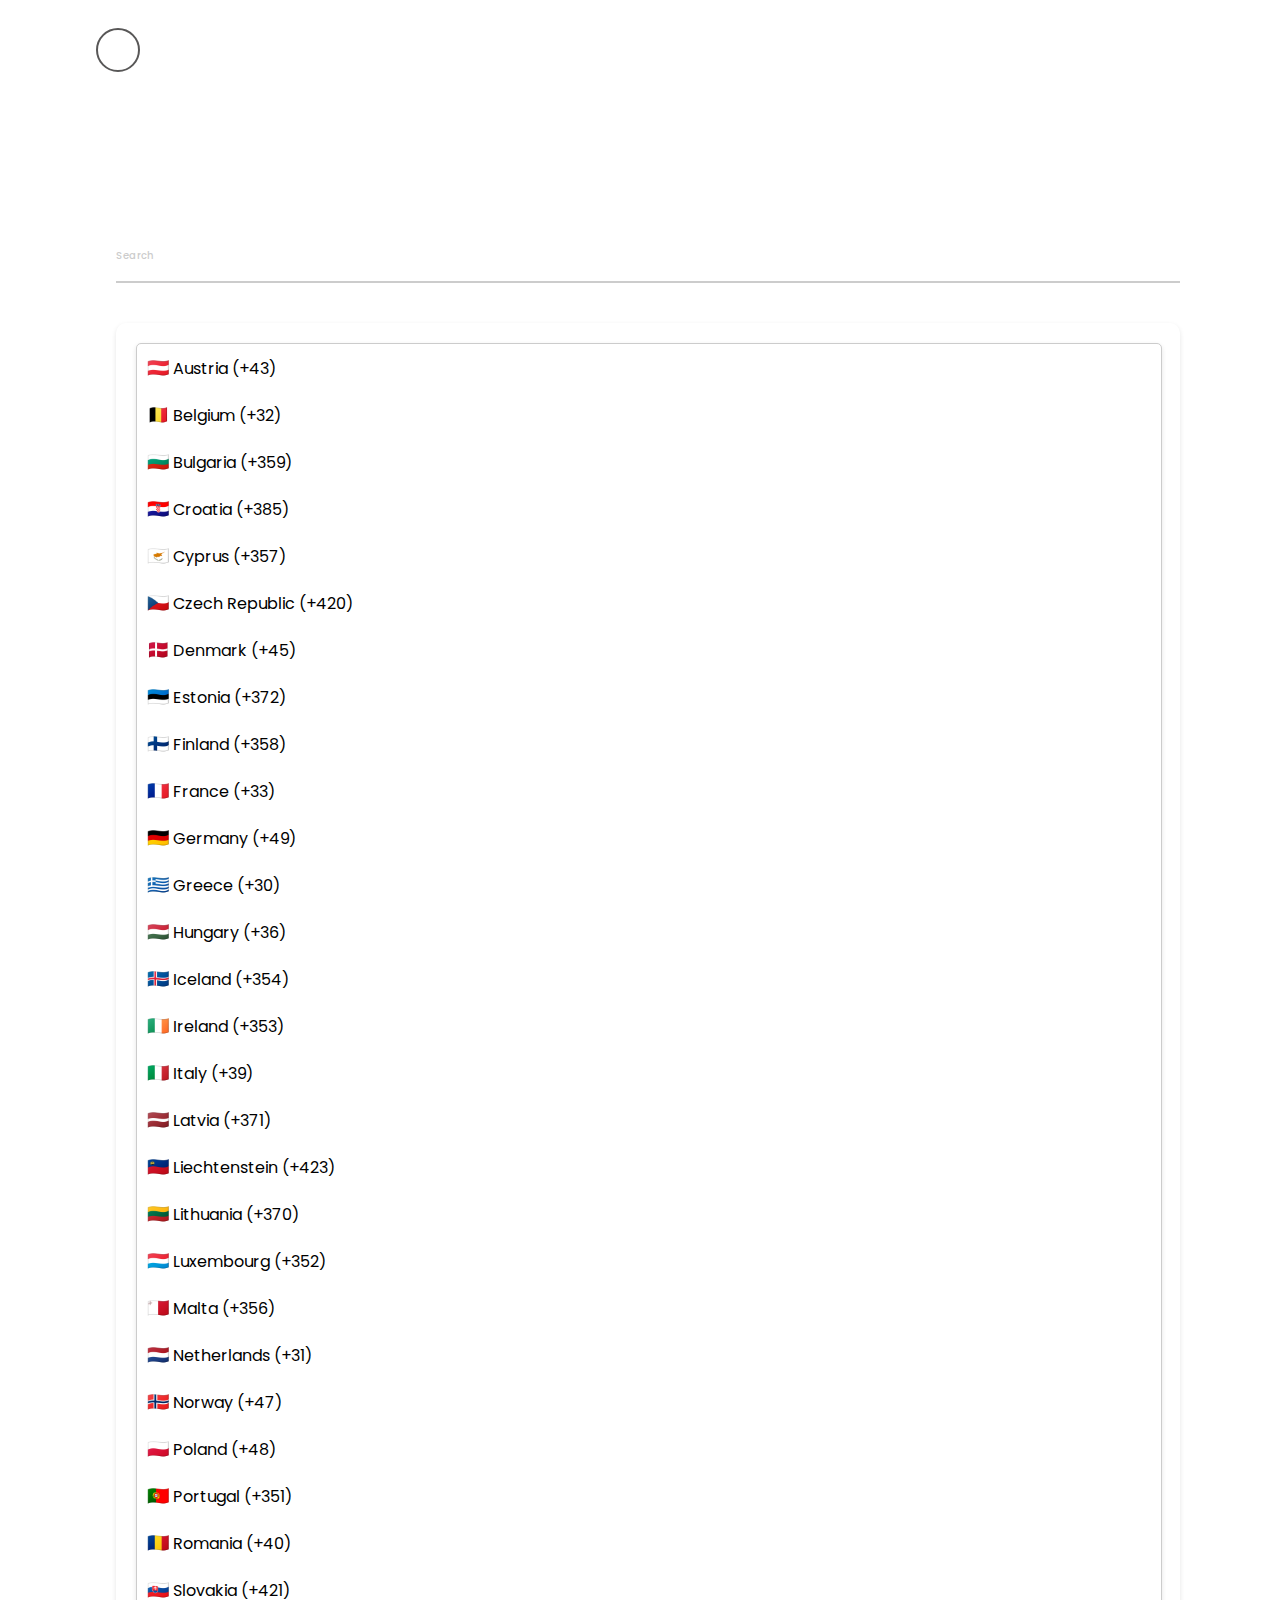
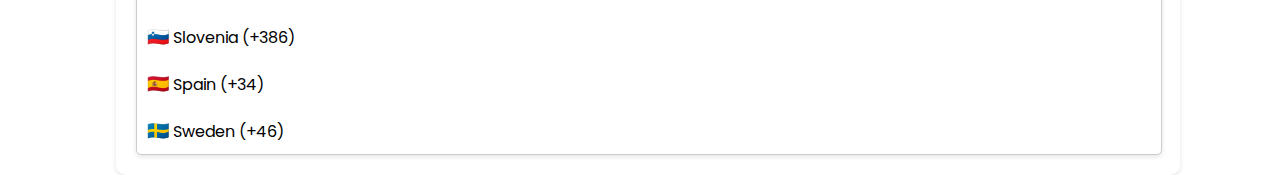
<file: country.html>
<!DOCTYPE html>
<html lang="en">
  <head>
    <meta charset="UTF-8" />
    <meta name="viewport" content="width=device-width, initial-scale=1.0" />
    <link
      rel="stylesheet"
      href="https://cdnjs.cloudflare.com/ajax/libs/font-awesome/6.6.0/css/all.min.css"
      integrity="sha512-Kc323vGBEqzTmouAECnVceyQqyqdsSiqLQISBL29aUW4U/M7pSPA/gEUZQqv1cwx4OnYxTxve5UMg5GT6L4JJg=="
      crossorigin="anonymous"
      referrerpolicy="no-referrer"
    />
    <link
      rel="stylesheet"
      href="https://cdn.jsdelivr.net/npm/swiper@11/swiper-bundle.min.css"
    />
    <link
      rel="stylesheet"
      href="https://cdnjs.cloudflare.com/ajax/libs/OwlCarousel2/2.3.4/assets/owl.carousel.min.css"
    />
    <link
      rel="stylesheet"
      href="https://cdnjs.cloudflare.com/ajax/libs/OwlCarousel2/2.3.4/assets/owl.theme.default.min.css"
    />
    <link
      href="https://fonts.googleapis.com/css2?family=Poppins:ital,wght@0,100;0,200;0,300;0,400;0,500;0,600;0,700;0,800;0,900;1,100;1,200;1,300;1,400;1,500;1,600;1,700;1,800;1,900&display=swap"
      rel="stylesheet"
    />
	<style>
		
.center {
  width: 100vw;
  display: flex;
  justify-content: center;
  align-items: center;
  height: 100vh;
}

.container {
  display: flex;
  flex-direction: column;
  position: relative;
  padding: 200px 200px;
}

.container .close {
  position: absolute;
  top: 0;
  left: 0;
  display: flex;
  justify-content: center;
  align-items: center;
  margin: 20px;
  width: 40px;
  height: 40px;
  text-decoration: none;
  border: 2px solid #585757;
  border-radius: 50%;
  margin-left: 180px;
}
.container .close i {
  font-size: 1.7rem;
  color: #000;
}
.container .form {
  display: flex;
  flex-direction: column;
  justify-content: flex-start;
}

.input-container {
  position: relative;
  margin: 40px auto;
  width: 300px;
}

.input-container input[type="text"] {
  font-size: 20px;
  width: 100%;
  border: none;
  border-bottom: 2px solid #ccc;
  padding: 5px 0;
  background-color: transparent;
  outline: none;
}

.input-container .label {
  position: absolute;
  top: 0;
  left: 0;
  font-family: "Poppins", serif;
  font-weight: 500;
  font-style: normal;
  color: #ccc;
  transition: all 0.3s ease;
  pointer-events: none;
}

.input-container input[type="text"]:focus ~ .label,
.input-container input[type="text"]:valid ~ .label {
  top: -20px;
  font-size: 16px;
  color: #fabe12;
}

.input-container .underline {
  position: absolute;
  bottom: 0;
  left: 0;
  height: 2px;
  width: 100%;
  background-color: #fabe12;
  transform: scaleX(0);
  transition: all 0.3s ease;
}

.input-container input[type="text"]:focus ~ .underline,
.input-container input[type="text"]:valid ~ .underline {
  transform: scaleX(1);
}

.container .set-point {
  color: #000;
  text-decoration: none;
  font-family: "Poppins", serif;
  font-weight: 500;
  font-style: normal;
}

.container .set-point:hover {
  color: #787777;
}
		.ui-wrapper {
  font-family: "Poppins", serif;
  font-weight: 400;
  font-style: normal;
  background: #fff;
  border-radius: 10px;
  box-shadow: 0 2px 5px rgba(0, 0, 0, 0.1);
  padding: 20px;
  position: relative;
}

.input-wrapper {
  display: flex;
  align-items: center;
  gap: 10px;
  margin-bottom: 20px;
}


.select-wrapper {
  width: 100%;
  background: #fff;
  border: 1px solid #ccc;
  border-radius: 5px;
  box-shadow: 0 2px 5px rgba(0, 0, 0, 0.1);
}

.select-wrapper ul {
  list-style: none;
  padding: 0;
  margin: 0;
}

.select-wrapper ul li {
  padding: 10px;
  cursor: pointer;
  display: flex;
  align-items: center;
  gap: 10px;
}

.select-wrapper ul li:hover {
  background: #f0f0f0;
}

.select-wrapper ul li span {
  font-size: 18px;
}

.invalid-msg {
  color: red;
  font-size: 12px;
  display: none;
  margin-top: 5px;
}



	</style>
    <title>Select Country</title>
  </head>
  <body>
    <div class="center" style="justify-content: center; align-items: stretch;">
      <div class="container">
        <a class="close" href="profile.html"><i class="fa-solid fa-xmark"></i></a>
		<div class="input-container" style="width:100%">
			<input type="text" id="search" required="" />
			<label for="input" class="label" style="font-size: 10px;">Search</label>
			<div class="underline"></div>
		</div>
		<div class="ui-wrapper" style="width: 80vw;">
			<div class="select-wrapper">
				<ul>
					<li><label for="Austria"><span>🇦🇹</span> Austria (+43)</label></li>
					<li><label for="Belgium"><span>🇧🇪</span> Belgium (+32)</label></li>
					<li><label for="Bulgaria"><span>🇧🇬</span> Bulgaria (+359)</label></li>
					<li><label for="Croatia"><span>🇭🇷</span> Croatia (+385)</label></li>
					<li><label for="Cyprus"><span>🇨🇾</span> Cyprus (+357)</label></li>
					<li><label for="Czech"><span>🇨🇿</span> Czech Republic (+420)</label></li>
					<li><label for="Denmark"><span>🇩🇰</span> Denmark (+45)</label></li>
					<li><label for="Estonia"><span>🇪🇪</span> Estonia (+372)</label></li>
					<li><label for="Finland"><span>🇫🇮</span> Finland (+358)</label></li>
					<li><label for="France"><span>🇫🇷</span> France (+33)</label></li>
					<li><label for="Germany"><span>🇩🇪</span> Germany (+49)</label></li>
					<li><label for="Greece"><span>🇬🇷</span> Greece (+30)</label></li>
					<li><label for="Hungary"><span>🇭🇺</span> Hungary (+36)</label></li>
					<li><label for="Iceland"><span>🇮🇸</span> Iceland (+354)</label></li>
					<li><label for="Ireland"><span>🇮🇪</span> Ireland (+353)</label></li>
					<li><label for="Italy"><span>🇮🇹</span> Italy (+39)</label></li>
					<li><label for="Latvia"><span>🇱🇻</span> Latvia (+371)</label></li>
					<li><label for="Liechtenstein"><span>🇱🇮</span> Liechtenstein (+423)</label></li>
					<li><label for="Lithuania"><span>🇱🇹</span> Lithuania (+370)</label></li>
					<li><label for="Luxembourg"><span>🇱🇺</span> Luxembourg (+352)</label></li>
					<li><label for="Malta"><span>🇲🇹</span> Malta (+356)</label></li>
					<li><label for="Netherlands"><span>🇳🇱</span> Netherlands (+31)</label></li>
					<li><label for="Norway"><span>🇳🇴</span> Norway (+47)</label></li>
					<li><label for="Poland"><span>🇵🇱</span> Poland (+48)</label></li>
					<li><label for="Portugal"><span>🇵🇹</span> Portugal (+351)</label></li>
					<li><label for="Romania"><span>🇷🇴</span> Romania (+40)</label></li>
					<li><label for="Slovakia"><span>🇸🇰</span> Slovakia (+421)</label></li>
					<li><label for="Slovenia"><span>🇸🇮</span> Slovenia (+386)</label></li>
					<li><label for="Spain"><span>🇪🇸</span> Spain (+34)</label></li>
					<li><label for="Sweden"><span>🇸🇪</span> Sweden (+46)</label></li>
				</ul>
			</div>
		</div>
        </div>
      </div>
    </div>
	<script>
        const searchInput = document.getElementById('search');
        const countryList = document.querySelectorAll('.select-wrapper ul li');

        searchInput.addEventListener('input', () => {
            const searchTerm = searchInput.value.toLowerCase();
            countryList.forEach(li => {
                const text = li.textContent.toLowerCase();
                if (text.includes(searchTerm)) {
                    li.style.display = 'flex';
                } else {
                    li.style.display = 'none';
                }
            });
        });
    </script>
  </body>
</html>
</file>
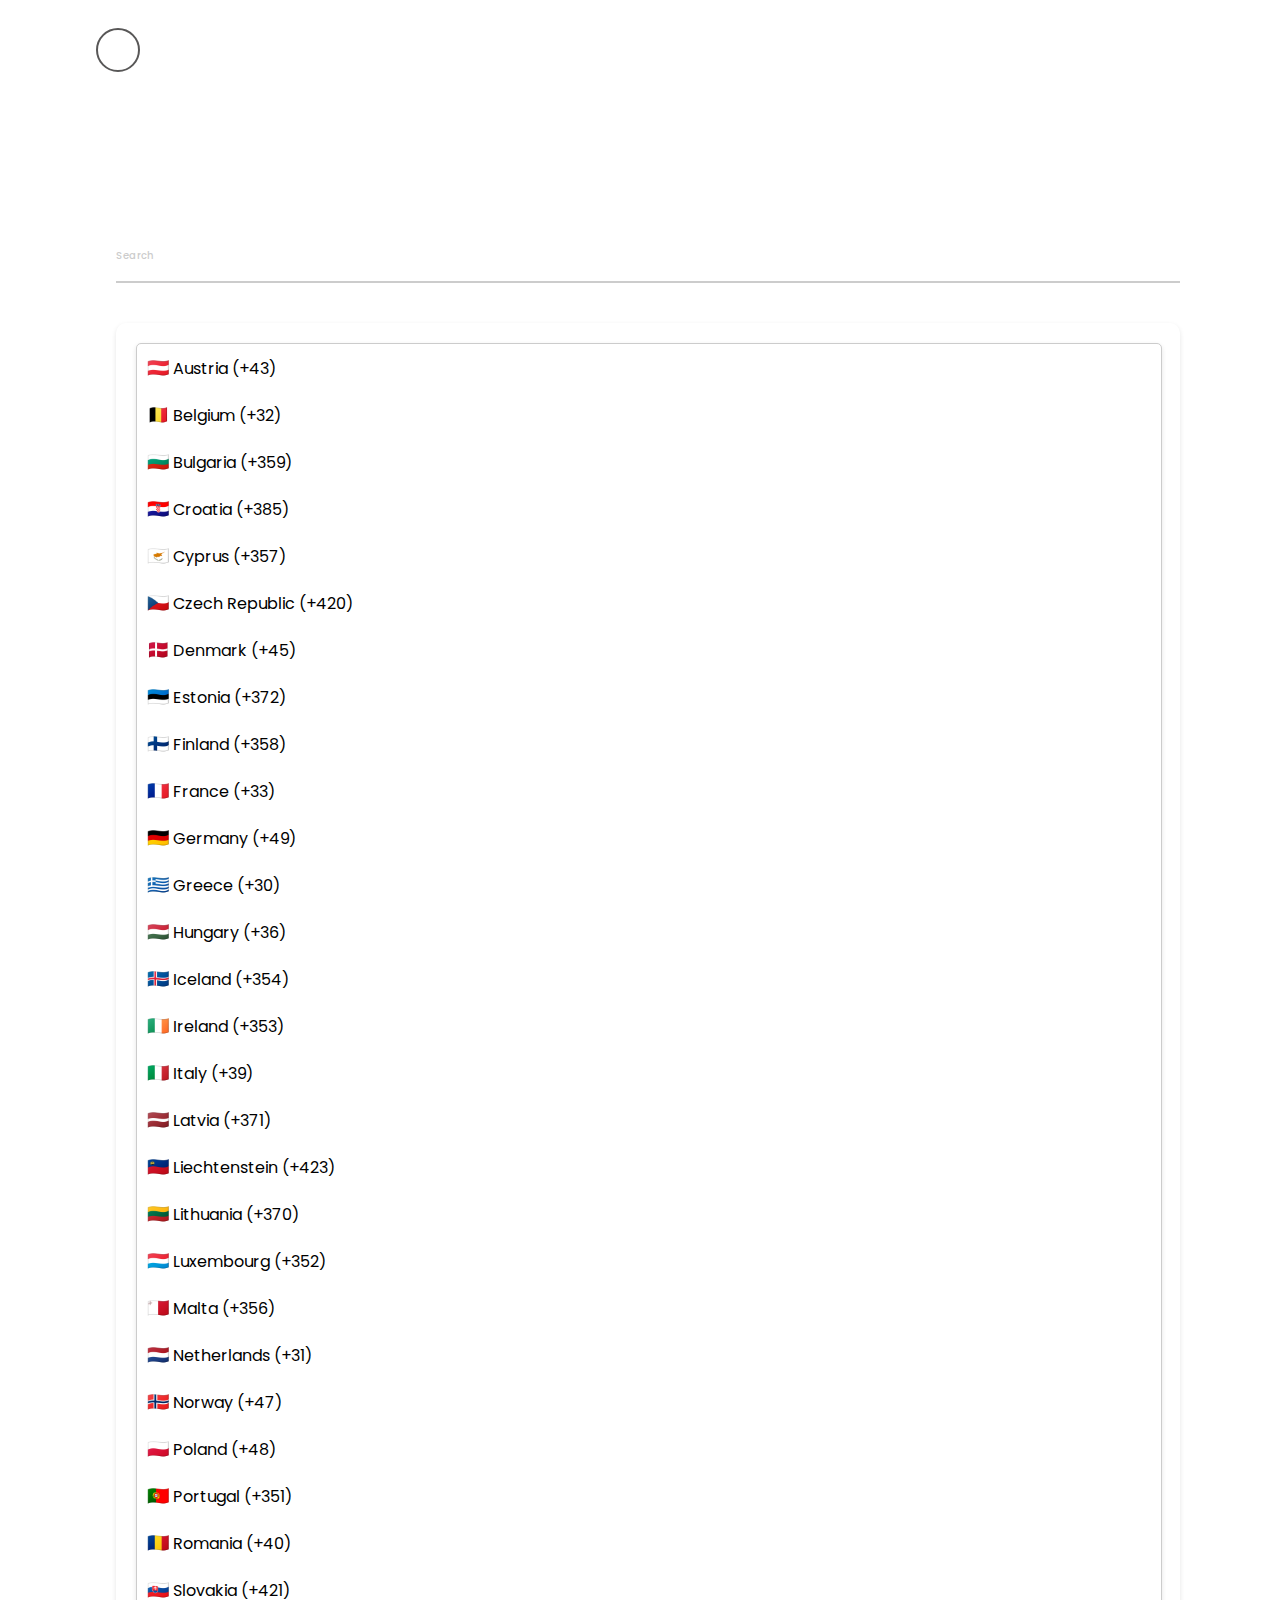
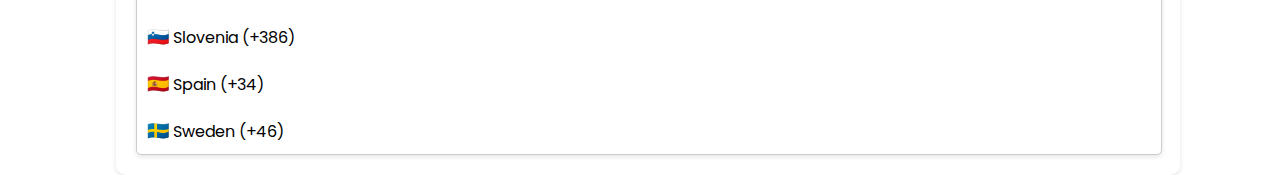
<file: sign-up-contry.html>
<!DOCTYPE html>
<html lang="en">
  <head>
    <meta charset="UTF-8" />
    <meta name="viewport" content="width=device-width, initial-scale=1.0" />
    <link
      rel="stylesheet"
      href="https://cdnjs.cloudflare.com/ajax/libs/font-awesome/6.6.0/css/all.min.css"
      integrity="sha512-Kc323vGBEqzTmouAECnVceyQqyqdsSiqLQISBL29aUW4U/M7pSPA/gEUZQqv1cwx4OnYxTxve5UMg5GT6L4JJg=="
      crossorigin="anonymous"
      referrerpolicy="no-referrer"
    />
    <link
      rel="stylesheet"
      href="https://cdn.jsdelivr.net/npm/swiper@11/swiper-bundle.min.css"
    />
    <link
      rel="stylesheet"
      href="https://cdnjs.cloudflare.com/ajax/libs/OwlCarousel2/2.3.4/assets/owl.carousel.min.css"
    />
    <link
      rel="stylesheet"
      href="https://cdnjs.cloudflare.com/ajax/libs/OwlCarousel2/2.3.4/assets/owl.theme.default.min.css"
    />
    <link
      href="https://fonts.googleapis.com/css2?family=Poppins:ital,wght@0,100;0,200;0,300;0,400;0,500;0,600;0,700;0,800;0,900;1,100;1,200;1,300;1,400;1,500;1,600;1,700;1,800;1,900&display=swap"
      rel="stylesheet"
    />
	<style>
		
.center {
  width: 100vw;
  display: flex;
  justify-content: center;
  align-items: center;
  height: 100vh;
}

.container {
  display: flex;
  flex-direction: column;
  position: relative;
  padding: 200px 200px;
}

.container .close {
  position: absolute;
  top: 0;
  left: 0;
  display: flex;
  justify-content: center;
  align-items: center;
  margin: 20px;
  width: 40px;
  height: 40px;
  text-decoration: none;
  border: 2px solid #585757;
  border-radius: 50%;
  margin-left: 180px;
}
.container .close i {
  font-size: 1.7rem;
  color: #000;
}
.container .form {
  display: flex;
  flex-direction: column;
  justify-content: flex-start;
}

.input-container {
  position: relative;
  margin: 40px auto;
  width: 300px;
}

.input-container input[type="text"] {
  font-size: 20px;
  width: 100%;
  border: none;
  border-bottom: 2px solid #ccc;
  padding: 5px 0;
  background-color: transparent;
  outline: none;
}

.input-container .label {
  position: absolute;
  top: 0;
  left: 0;
  font-family: "Poppins", serif;
  font-weight: 500;
  font-style: normal;
  color: #ccc;
  transition: all 0.3s ease;
  pointer-events: none;
}

.input-container input[type="text"]:focus ~ .label,
.input-container input[type="text"]:valid ~ .label {
  top: -20px;
  font-size: 16px;
  color: #fabe12;
}

.input-container .underline {
  position: absolute;
  bottom: 0;
  left: 0;
  height: 2px;
  width: 100%;
  background-color: #fabe12;
  transform: scaleX(0);
  transition: all 0.3s ease;
}

.input-container input[type="text"]:focus ~ .underline,
.input-container input[type="text"]:valid ~ .underline {
  transform: scaleX(1);
}

.container .set-point {
  color: #000;
  text-decoration: none;
  font-family: "Poppins", serif;
  font-weight: 500;
  font-style: normal;
}

.container .set-point:hover {
  color: #787777;
}
		.ui-wrapper {
  font-family: "Poppins", serif;
  font-weight: 400;
  font-style: normal;
  background: #fff;
  border-radius: 10px;
  box-shadow: 0 2px 5px rgba(0, 0, 0, 0.1);
  padding: 20px;
  position: relative;
}

.input-wrapper {
  display: flex;
  align-items: center;
  gap: 10px;
  margin-bottom: 20px;
}


.select-wrapper {
  width: 100%;
  background: #fff;
  border: 1px solid #ccc;
  border-radius: 5px;
  box-shadow: 0 2px 5px rgba(0, 0, 0, 0.1);
}

.select-wrapper ul {
  list-style: none;
  padding: 0;
  margin: 0;
}

.select-wrapper ul li {
  padding: 10px;
  cursor: pointer;
  display: flex;
  align-items: center;
  gap: 10px;
}

.select-wrapper ul li:hover {
  background: #f0f0f0;
}

.select-wrapper ul li span {
  font-size: 18px;
}

.invalid-msg {
  color: red;
  font-size: 12px;
  display: none;
  margin-top: 5px;
}



	</style>
    <title>Select Country</title>
  </head>
  <body>
    <div class="center" style="justify-content: center; align-items: stretch;">
      <div class="container">
        <a class="close" href="SignUp.html"><i class="fa-solid fa-xmark"></i></a>
		<div class="input-container" style="width:100%">
			<input type="text" id="search" required="" />
			<label for="input" class="label" style="font-size: 10px;">Search</label>
			<div class="underline"></div>
		</div>
		<div class="ui-wrapper" style="width: 80vw;">
			<div class="select-wrapper">
				<ul>
					<li><label for="Austria"><span>🇦🇹</span> Austria (+43)</label></li>
					<li><label for="Belgium"><span>🇧🇪</span> Belgium (+32)</label></li>
					<li><label for="Bulgaria"><span>🇧🇬</span> Bulgaria (+359)</label></li>
					<li><label for="Croatia"><span>🇭🇷</span> Croatia (+385)</label></li>
					<li><label for="Cyprus"><span>🇨🇾</span> Cyprus (+357)</label></li>
					<li><label for="Czech"><span>🇨🇿</span> Czech Republic (+420)</label></li>
					<li><label for="Denmark"><span>🇩🇰</span> Denmark (+45)</label></li>
					<li><label for="Estonia"><span>🇪🇪</span> Estonia (+372)</label></li>
					<li><label for="Finland"><span>🇫🇮</span> Finland (+358)</label></li>
					<li><label for="France"><span>🇫🇷</span> France (+33)</label></li>
					<li><label for="Germany"><span>🇩🇪</span> Germany (+49)</label></li>
					<li><label for="Greece"><span>🇬🇷</span> Greece (+30)</label></li>
					<li><label for="Hungary"><span>🇭🇺</span> Hungary (+36)</label></li>
					<li><label for="Iceland"><span>🇮🇸</span> Iceland (+354)</label></li>
					<li><label for="Ireland"><span>🇮🇪</span> Ireland (+353)</label></li>
					<li><label for="Italy"><span>🇮🇹</span> Italy (+39)</label></li>
					<li><label for="Latvia"><span>🇱🇻</span> Latvia (+371)</label></li>
					<li><label for="Liechtenstein"><span>🇱🇮</span> Liechtenstein (+423)</label></li>
					<li><label for="Lithuania"><span>🇱🇹</span> Lithuania (+370)</label></li>
					<li><label for="Luxembourg"><span>🇱🇺</span> Luxembourg (+352)</label></li>
					<li><label for="Malta"><span>🇲🇹</span> Malta (+356)</label></li>
					<li><label for="Netherlands"><span>🇳🇱</span> Netherlands (+31)</label></li>
					<li><label for="Norway"><span>🇳🇴</span> Norway (+47)</label></li>
					<li><label for="Poland"><span>🇵🇱</span> Poland (+48)</label></li>
					<li><label for="Portugal"><span>🇵🇹</span> Portugal (+351)</label></li>
					<li><label for="Romania"><span>🇷🇴</span> Romania (+40)</label></li>
					<li><label for="Slovakia"><span>🇸🇰</span> Slovakia (+421)</label></li>
					<li><label for="Slovenia"><span>🇸🇮</span> Slovenia (+386)</label></li>
					<li><label for="Spain"><span>🇪🇸</span> Spain (+34)</label></li>
					<li><label for="Sweden"><span>🇸🇪</span> Sweden (+46)</label></li>
				</ul>
			</div>
		</div>
        </div>
      </div>
    </div>
	<script>
        const searchInput = document.getElementById('search');
        const countryList = document.querySelectorAll('.select-wrapper ul li');

        searchInput.addEventListener('input', () => {
            const searchTerm = searchInput.value.toLowerCase();
            countryList.forEach(li => {
                const text = li.textContent.toLowerCase();
                if (text.includes(searchTerm)) {
                    li.style.display = 'flex';
                } else {
                    li.style.display = 'none';
                }
            });
        });
    </script>
  </body>
</html>
</file>
